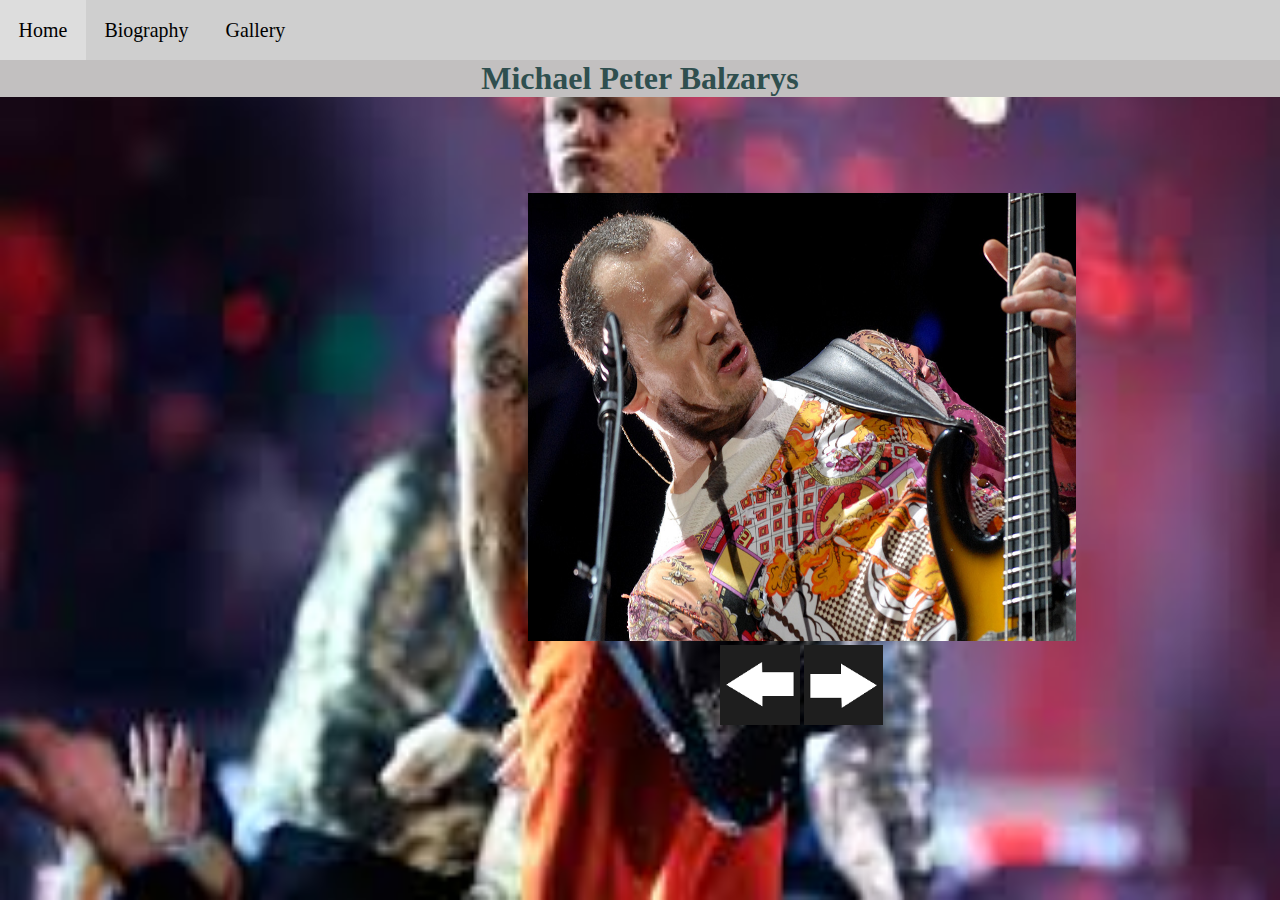
<file: pages/Gallery Flea.html>
<!DOCTYPE html>
<html lang="en">
<head>
    <meta charset="UTF-8">
    <meta name="viewport" content="width=device-width, initial-scale=1.0">
    <title>Michael Peter Balzary</title>
    <link rel="stylesheet" href="../styles/Gallery Flea.css">
    <script type="text/javascript" src="../scripts/Gallery Flea.js"></script>
</head>
<body>
    <nav>
        <div class="izbornik">
                <a href="../index.html">Home</a>
                <a href="https://www.allmusic.com/artist/flea-mn0000182155/biography" target="_blank">Biography</a>
                <a href="Gallery Flea.html">Gallery</a>
        </div>
    </nav>
    <header>
        <h1> Michael Peter Balzarys  </h1>
    </header>
    <div class="gallery_images">
        <img src="../images/Flea-1.jpg" id="idGallery">
        <br>
        <img src="../images/iza.png"  id=idIza  onclick="back()">
        <img src="../images/naprijed.png" id=idNaprijed  onclick="next()">
    </div>
</body>
</html>
</file>
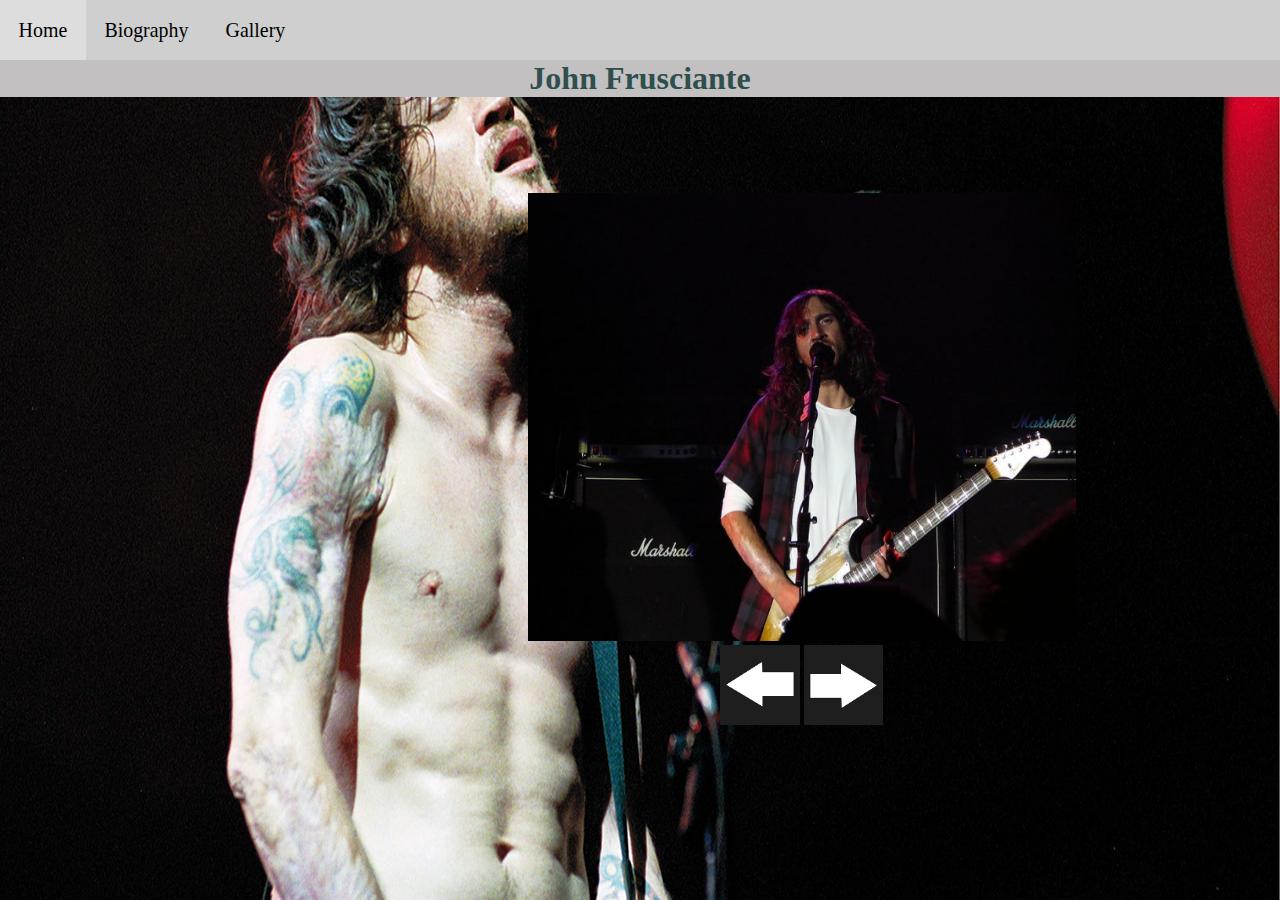
<file: pages/Gallery John.html>
<!DOCTYPE html>
<html lang="en">
<head>
    <meta charset="UTF-8">
    <meta name="viewport" content="width=device-width, initial-scale=1.0">
    <title>Michael Peter Balzary</title>
    <link rel="stylesheet" href="../styles/Gallery John.css">
    <script type="text/javascript" src="../scripts/Gallery John.js"></script>
</head>
<body>
    <nav>
        <div class="izbornik">
                <a href="../index.html">Home</a>
                <a href="http://www.drumlessons.com/drummers/john-frusciante/" target="_blank">Biography</a>
                <a href="Gallery John.html">Gallery</a>
        </div>
    </nav>
    <header>
        <h1> John Frusciante  </h1>
    </header>
    <div class="gallery_images">
        <img src="../images/John-1.jpg" id="idGallery">
        <br>
        <img src="../images/iza.png"  id=idIza  onclick="back()">
        <img src="../images/naprijed.png" id=idNaprijed  onclick="next()">
    </div>
</body>
</html>
</file>
<file: styles/Gallery Flea.css>
h1{
    color: darkslategray;
    text-align: center;
}
.izbornik {
    background-color:rgb(207, 207, 207);
    overflow: hidden;
  }
  

  .izbornik a {
    float: left;
    color: black;
    text-align: center;
    padding: 0.9333333334162964em;
    text-decoration: none;
    font-size: 1.2444444445550618em;
  }
  
  .izbornik a:hover {
    background-color: #ddd;
    color: black;
  }

  body{
    background-image: url("../images/Flea background.jpg");
    background-attachment: fixed;
    background-repeat: no-repeat;
    background-size: 100% 100%;
    margin: 0%;
  }
  header h1{
    margin-top: 0%;
    background-color:rgb(194, 192, 192) ;
  }
  .gallery_images{
      margin-left:  33em;
      margin-top: 6em;
  }
  #idIza {
      margin-left:12em;
      width: 4.977777778220247em;
      height: 4.977777778220247em;
  }

  #idNaprijed{
    width: 4.977777778220247em;
    height: 4.977777778220247em;
  }
  #idGallery{
    width: 34.222222225264204em;
    height: 28.000000002488893em;
  }
</file>
<file: styles/Gallery John.css>
h1{
    color: darkslategray;
    text-align: center;
}
.izbornik {
    background-color:rgb(207, 207, 207);
    overflow: hidden;
  }
  

  .izbornik a {
    float: left;
    color: black;
    text-align: center;
    padding: 0.9333333334162964em;
    text-decoration: none;
    font-size: 1.2444444445550618em;
  }
  
  .izbornik a:hover {
    background-color: #ddd;
    color: black;
  }

  body{
    background-image: url("../images/John background.jpg");
    background-attachment: fixed;
    background-repeat: no-repeat;
    background-size: 100% 100%;
    margin: 0%;
  }
  header h1{
    margin-top: 0%;
    background-color:rgb(194, 192, 192) ;
  }
  .gallery_images{
      margin-left:  33em;
      margin-top: 6em;
  }
  #idIza {
      margin-left:12em;
      width: 4.977777778220247em;
      height: 4.977777778220247em;
  }

  #idNaprijed{
    width: 4.977777778220247em;
    height: 4.977777778220247em;
  }
  #idGallery{
    width: 34.222222225264204em;
    height: 28.000000002488893em;
  }
</file>
